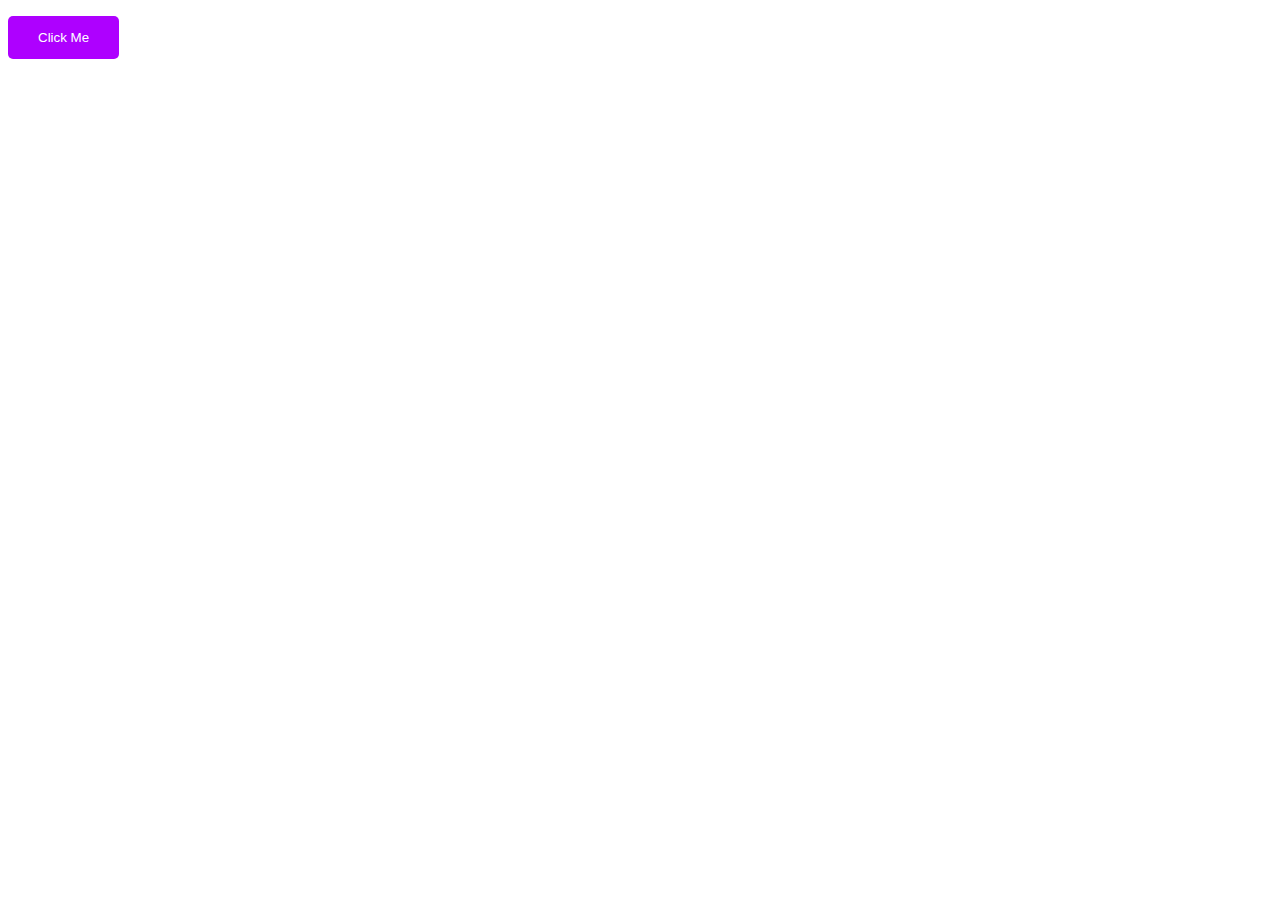
<file: day-02/index.html>
<!DOCTYPE html>
<html lang="en">
<head>
      <meta charset="UTF-8">
      <meta name="viewport" content="width=device-width, initial-scale=1.0">
      <link rel="stylesheet" href="style.css">
      <title>Document</title>
</head>
<body>
      <button type="button" id="clickMe"> Click Me</button>
      <!-- Lingking Script File -->
      <script src="script.js"></script>
</body>
</html>
</file>
<file: day-02/style.css>
button {
      background-color: #ae00ff;
      color: white;
      padding: 14px 30px;
      margin: 8px 0;
      border: none;
      cursor: pointer;
      border-radius: 5px;
      transition: transform 0.1s ease; /* Add transition for smooth effect */
}


button:active {
      transform: scale(1.1); /* Scale up the button */
}
</file>
